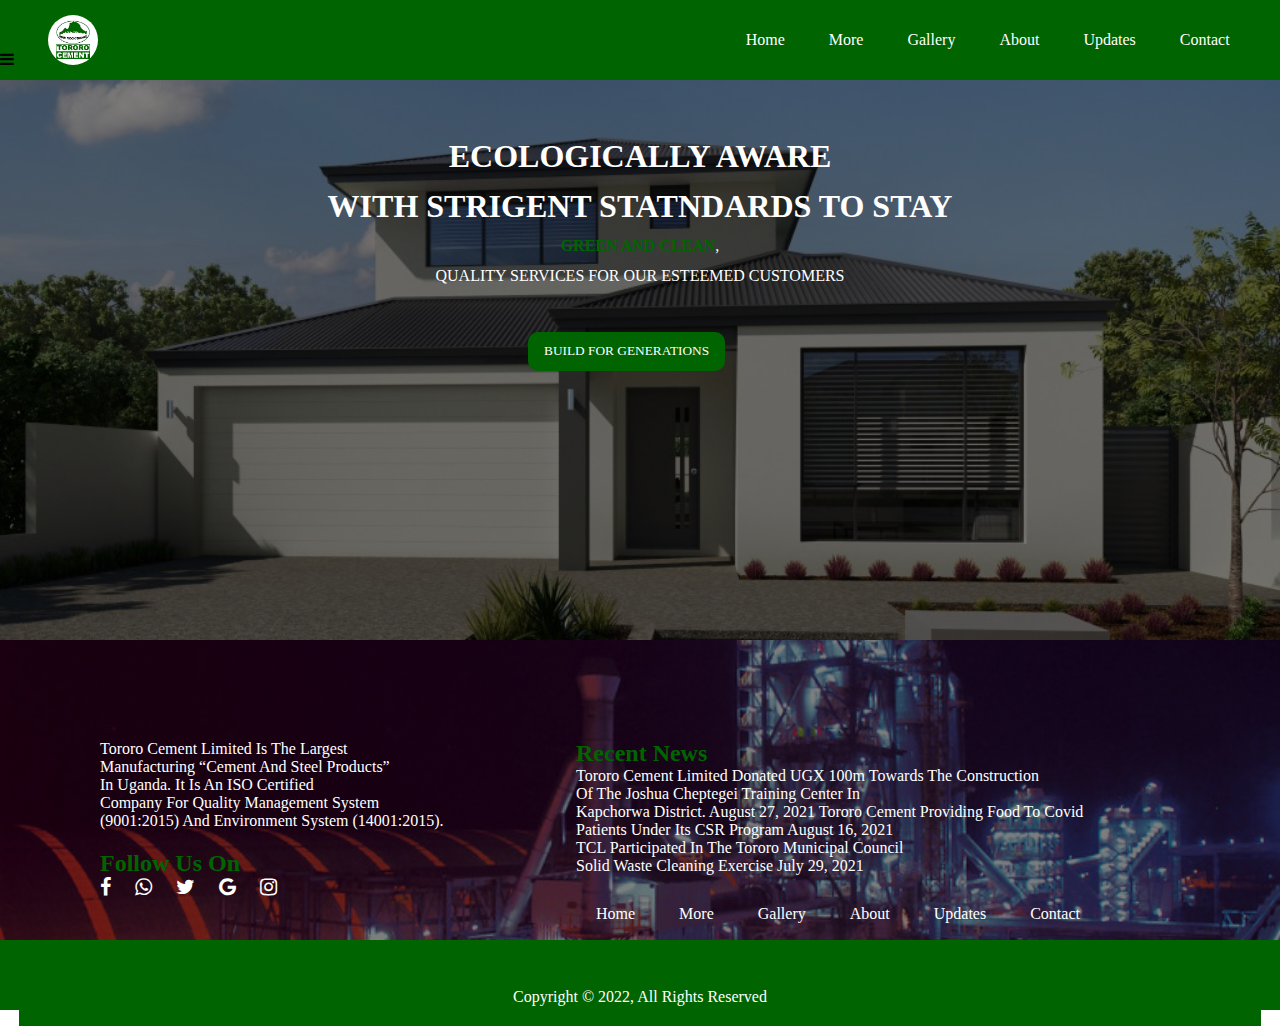
<file: bbaproject/index.html>
<!DOCTYPE html>
<html lang="en">
<head>
    <meta charset="UTF-8">
     <meta name="viewport" content="width=device-width, initial-scale=1.0">
    <title>Tororo Cement</title>
    <link rel="stylesheet" href="style.css">
    <link rel="stylesheet" type="text/css" href="font-awesome/css/font-awesome.min.css">
</head>
<body>
   
   <div class="wrapper1">
<!--NAVIGATION-->
       <nav class="navbar">
        <div id="menu-bar" class="fa fa-bars"></div>
          <img src="image/t1.png" class="img" alt="logo"> 
          <ul>
              <li><a href="https://www.lafarge.co.ug/" target="_blank">Home</a></li>
              <li><a href="more.html">More</a></li>
              <li><a href="gallery.html">Gallery</a></li>
              <li><a href="about.html">About</a></li>
              <li><a href="updates.html">Updates</a></li>
              <li><a href="contact.html">Contact</a></li>
          </ul>
       </nav>
<!--END OF NAVIGATION-->
      
      <div class="section">
          <h1 style="text-align: center;">ECOLOGICALLY AWARE <br>WITH STRIGENT STATNDARDS TO STAY</h1>
          <p style="text-align: center;"> <span style="color: darkgreen; font-weight: 700;">GREEN AND CLEAN</span>,<br> QUALITY SERVICES FOR OUR ESTEEMED CUSTOMERS</p>
          
          <a href="#" style="margin-left: 400px;"><button class="btn-1">BUILD FOR GENERATIONS </button></a>

      </div>
<!--END OF SECTION-->
   </div>
<!--END OF WRAPPER-->
   

    <section class="section1">
        <div class="icon">
            <div class="ico1">          
  <p style="color: white; font-weight: 400;">Tororo Cement Limited is the largest <br> manufacturing “Cement and Steel products” <br>in Uganda. It is an ISO Certified <br>Company for quality management system<br> (9001:2015) and environment system (14001:2015).</p>
                <h2 style="margin-top: 20px; margin-left: 100px; color: darkgreen;">follow us on</h2>
                <i class="fa fa-facebook" style="margin-left: 100px;"></i>
                <i class="fa fa-whatsapp"></i>
                <i class="fa fa-twitter"></i>
                <i class="fa fa-google"></i>
                <i class="fa fa-instagram"></i>
            </div>

            <div class="ico2"> 
              <h2 style="color: darkgreen;">Recent News</h2>  
<p style="color: white; font-weight: 400; margin-bottom: 30px;">Tororo Cement Limited donated UGX 100m towards the construction<br> of the Joshua Cheptegei Training Center in <br>Kapchorwa district.
August 27, 2021
Tororo Cement Providing Food to Covid <br>Patients under its CSR Program
August 16, 2021<br>
TCL participated in the Tororo Municipal Council <br>solid waste cleaning exercise
July 29, 2021</p>
   <a href="index.html">Home</a>
              <a href="https://www.lafarge.co.ug/" target="_blank">More</a>
              <a href="gallery.html">Gallery</a>
              <a href="about.html">About</a>
              <a href="updates.html">Updates</a>
              <a href="contact.html">Contact</a>
            
        </div>
    </section>
   <footer>
      <p>Copyright &copy; 2022, All Rights Reserved</p>
   </footer>
</body>
</html>
</file>
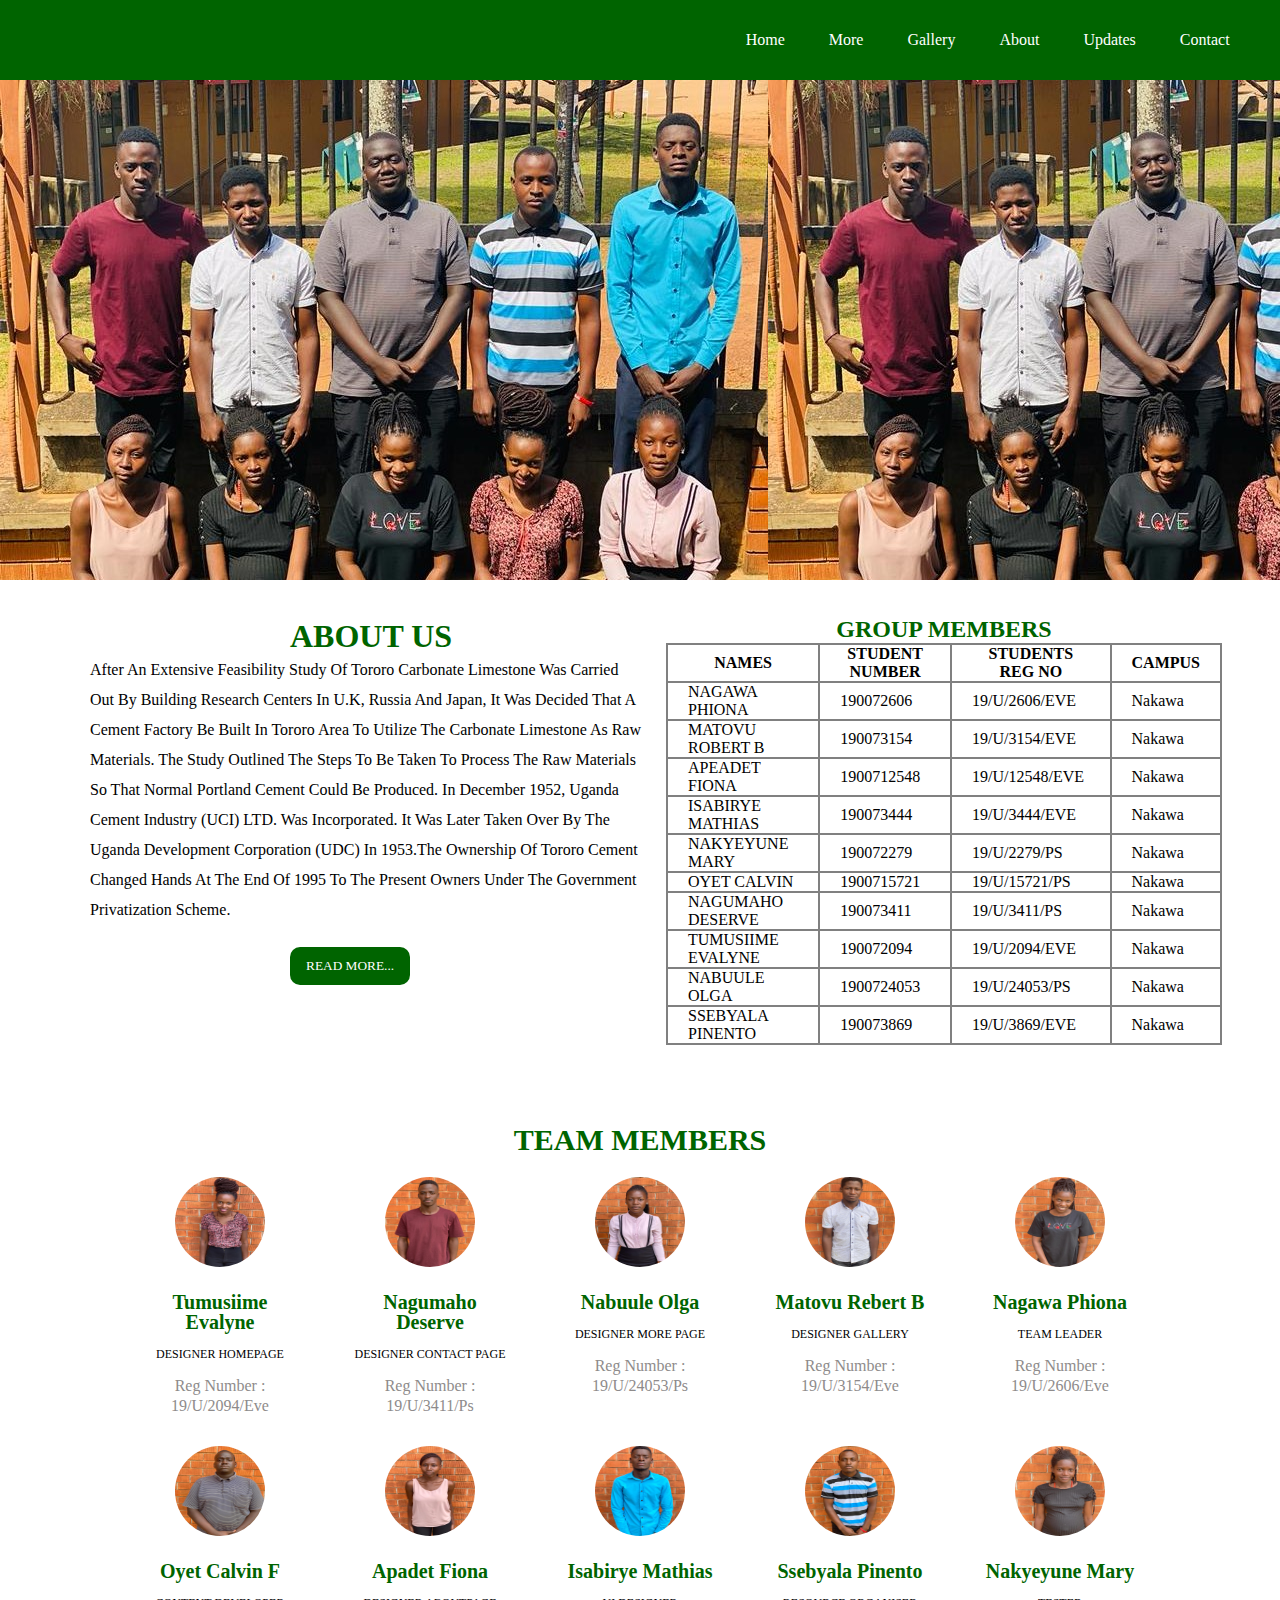
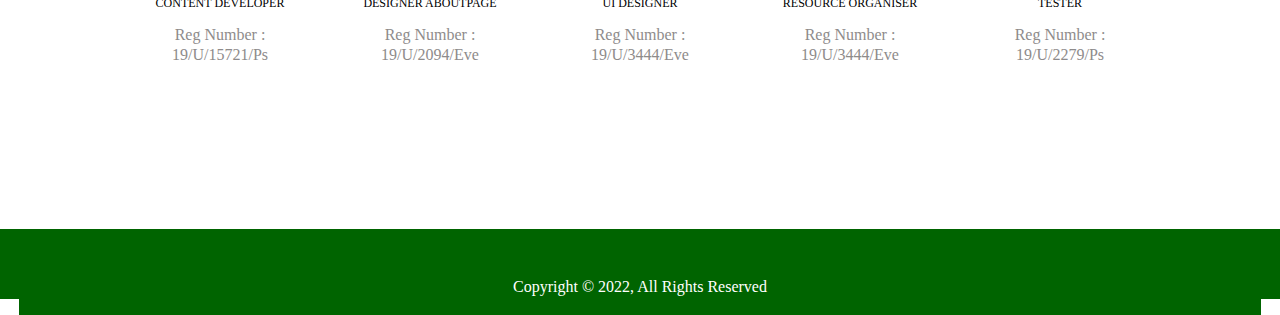
<file: bbaproject/about.html>
<!DOCTYPE html>
<html>
<head>
	<meta charset="utf-8">
	<meta name="viewport" content="width=device-width, initial-scale=1">
	<title>About us page</title>
	<link rel="stylesheet" type="text/css" href="style.css">
</head>
<body>
<div class="mainabout">
<!--NAVIGATION-->
       <nav>
          
          <ul>
               <li><a href="index.html">Home</a></li>
              <li><a href="more.html">More</a></li>
              <li><a href="gallery.html">Gallery</a></li>
              <li><a href="about.html">About</a></li>
              <li><a href="updates.html">Updates</a></li>
              <li><a href="contact.html">Contact</a></li>
          </ul>
       </nav>
<!--END OF NAVIGATION-->
<div class="img1">
	
</div>
<section>
	<div class="about">
		<div class="contabout">
			<h1 style="margin-top: 5%; margin-left: 200px; color: darkgreen;">ABOUT US</h2>
			<p>After an extensive feasibility study of Tororo Carbonate Limestone was carried out by Building Research Centers in U.K, Russia and Japan, it was decided that a cement factory be built in Tororo area to utilize the carbonate limestone as raw materials. The study outlined the steps to be taken to process the raw materials so that normal Portland cement could be produced. In December 1952, Uganda Cement Industry (UCI) LTD. was incorporated. It was later taken over by the Uganda Development Corporation (UDC) in 1953.The ownership of Tororo Cement changed hands at the end of 1995 to the present owners under the Government Privatization Scheme.</p>
			<button style=" margin-left: 200px;">READ MORE...</button>
		</div>
		<div class="imgabout">
			<h2 style="text-align: center; color: darkgreen;">GROUP MEMBERS</h2>
			<table>
				<thead>
					<tr>
						<th>NAMES</th>
						<th>STUDENT NUMBER</th>
						<th>STUDENTS REG NO</th>
						<th>CAMPUS</th>
					</tr>
				</thead>
				<tbody>
					<tr>
						<td>NAGAWA PHIONA</td>
						<td>190072606</td>
						<td>19/u/2606/EVE</td>
						<td>Nakawa</td>
					</tr>
					<tr>
						<td>MATOVU ROBERT B</td>
						<td>190073154</td>
						<td>19/u/3154/EVE</td>
						<td>Nakawa</td>
					</tr>
					<tr>
						<td>APEADET FIONA</td>
						<td>1900712548</td>
						<td>19/u/12548/EVE</td>
						<td>Nakawa</td>
					</tr>
					<tr>
						<td>ISABIRYE MATHIAS</td>
						<td>190073444</td>
						<td>19/u/3444/EVE</td>
						<td>Nakawa</td>
					</tr>
					<tr>
						<td>NAKYEYUNE MARY</td>
						<td>190072279</td>
						<td>19/u/2279/PS</td>
						<td>Nakawa</td>
					</tr>
					<tr>
						<td>OYET CALVIN</td>
						<td>1900715721</td>
						<td>19/u/15721/PS</td>
						<td>Nakawa</td>
					</tr>
					<tr>
						<td>NAGUMAHO DESERVE</td>
						<td>190073411</td>
						<td>19/u/3411/PS</td>
						<td>Nakawa</td>
					</tr>
					<tr>
						<td>TUMUSIIME EVALYNE</td>
						<td>190072094</td>
						<td>19/u/2094/EVE</td>
						<td>Nakawa</td>
					</tr>
					<tr>
						<td>NABUULE OLGA</td>
						<td>1900724053</td>
						<td>19/u/24053/PS</td>
						<td>Nakawa</td>
					</tr>
					<tr>
						<td>SSEBYALA PINENTO</td>
						<td>190073869</td>
						<td>19/u/3869/EVE</td>
						<td>Nakawa</td>
					</tr>
				</tbody>
			</table>
		</div>
	</div>
</section>
<div class="wrapper">
  <h1 style="text-align: center; color: darkgreen;">TEAM MEMBERS</h1>
  <div class="team">
    <div class="team_member">
      <div class="team_img">
        <img src="images/9.jpg" alt="Team_image">
      </div>
      <h3>Tumusiime Evalyne </h3>
      <p class="role">Designer HomePage</p>
      <p>Reg Number : 19/U/2094/Eve</p>
    </div>
    <div class="team_member">
      <div class="team_img">
        <img src="images/10.jpg" alt="Team_image">
      </div>
      <h3>Nagumaho Deserve </h3>
      <p class="role">Designer Contact Page</p>
      <p>Reg Number : 19/U/3411/Ps</p></div>
    <div class="team_member">
      <div class="team_img">
        <img src="images/8.jpg" alt="Team_image">
      </div>
      <h3>Nabuule Olga </h3>
      <p class="role">Designer More Page</p>
      <p>Reg Number : 19/U/24053/Ps</p>
    </div>
    <div class="team_member">
      <div class="team_img">
        <img src="images/7.jpg" alt="Team_image">
      </div>
      <h3>Matovu Rebert B</h3>
      <p class="role">Designer Gallery</p>
      <p>Reg Number : 19/U/3154/Eve</p>
    </div>
    <div class="team_member">
      <div class="team_img">
        <img src="images/6.jpg" alt="Team_image">
      </div>
      <h3>Nagawa Phiona </h3>
      <p class="role">Team Leader</p>
      <p>Reg Number : 19/U/2606/Eve</p>
    </div>

  </div>
  <div class="team">
    <div class="team_member">
      <div class="team_img">
        <img src="images/5.jpg" alt="Team_image">
      </div>
      <h3>Oyet Calvin F </h3>
      <p class="role">Content Developer</p>
      <p>Reg Number : 19/U/15721/Ps</p>
    </div>
    <div class="team_member">
      <div class="team_img">
        <img src="images/4.jpg" alt="Team_image">
      </div>
      <h3>Apadet Fiona </h3>
      <p class="role">Designer AboutPage</p>
      <p>Reg Number : 19/U/2094/Eve</p></div>
    <div class="team_member">
      <div class="team_img">
        <img src="images/3.jpg" alt="Team_image">
      </div>
      <h3>Isabirye Mathias </h3>
      <p class="role">UI Designer</p>
      <p>Reg Number : 19/U/3444/Eve</p>
    </div>
    <div class="team_member">
      <div class="team_img">
        <img src="images/2.jpg" alt="Team_image">
      </div>
      <h3>Ssebyala Pinento </h3>
      <p class="role">Resource organiser</p>
      <p>Reg Number : 19/U/3444/Eve</p>
    </div>
    <div class="team_member">
      <div class="team_img">
        <img src="images/1.jpg" alt="Team_image">
      </div>
      <h3>Nakyeyune Mary </h3>
      <p class="role">Tester</p>
      <p>Reg Number : 19/U/2279/Ps</p>
    </div>
    
  </div>
</div>	<br><br><br><br><br>
<footer class="footer">
       <p>Copyright &copy; 2022, All Rights Reserved</p>
   </footer>
   </div>
</body>
</html>
</file>
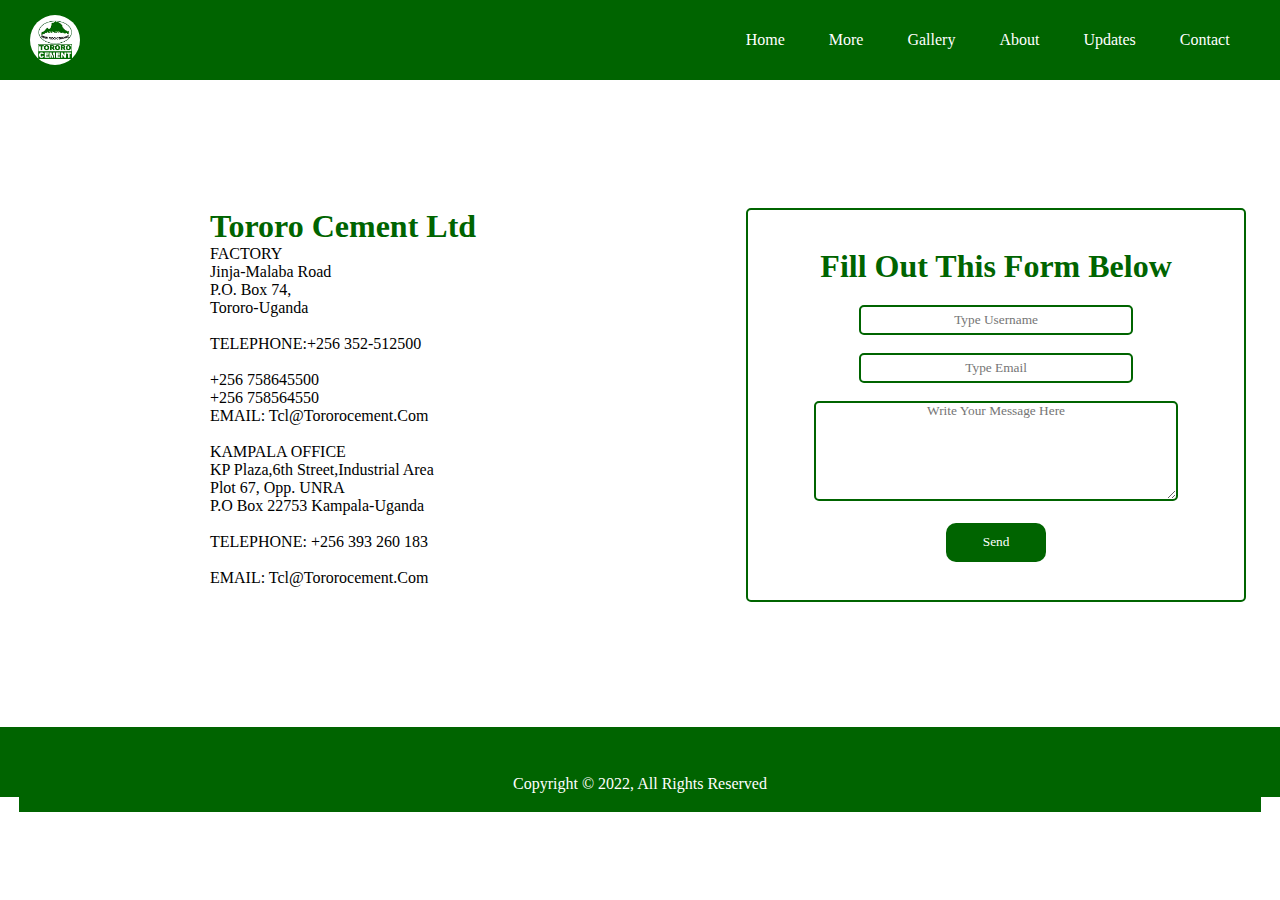
<file: bbaproject/contact.html>
<!DOCTYPE html>
<html>
<head>
	<meta charset="utf-8">
	<meta name="viewport" content="width=device-width, initial-scale=1">
	<title>Contact us page</title>
	<link rel="stylesheet" type="text/css" href="style.css">
</head>
<body>
<div class="mainabout">
<!--NAVIGATION-->
       <nav>
          <img src="image/t1.png" class="img" alt="logo">  
          <ul>
               <li><a href="index.html">Home</a></li>
              <li><a href="more.html">More</a></li>
              <li><a href="gallery.html">Gallery</a></li>
              <li><a href="about.html">About</a></li>
              <li><a href="updates.html">Updates</a></li>
              <li><a href="contact.html">Contact</a></li>
          </ul>
       </nav>
<!--END OF NAVIGATION-->

<section>
	<div class="contact">
		<div class="contact1">
		<h1>Tororo Cement Ltd</h1>	
		<p>
FACTORY <br>
Jinja-Malaba Road<br>
P.o. Box 74,<br>
Tororo-Uganda<br><br>

TELEPHONE:+256 352-512500<br><br>

+256 758645500<br>
+256 758564550<br>
EMAIL: tcl@tororocement.com<br><br>

KAMPALA OFFICE<br>
KP Plaza,6th Street,Industrial Area<br>
Plot 67, Opp. UNRA<br>
P.O Box 22753 Kampala-Uganda<br><br>

TELEPHONE: +256 393 260 183<br><br>

EMAIL: tcl@tororocement.com</p>
			
		</div>
		<div class="imgcontact">
		  <form>
		  	<br>
		  	<h1 style="color: darkgreen; margin-bottom: 20px;">fill out this form below</h1>
		  	<input type="text" name="" placeholder="Type username"><br><br>
		  	<input type="email" name="" placeholder="Type email"><br><br>
		  	<textarea placeholder="Write your message here"></textarea><br>
		  	<button style="width: 100px;">send</button><br><br>

		  </form>
		</div>
	</div>
</section>
<footer class="footerc">
       <p>Copyright &copy; 2022, All Rights Reserved</p>
   </footer>
   </div>
</body>
</html>
</file>
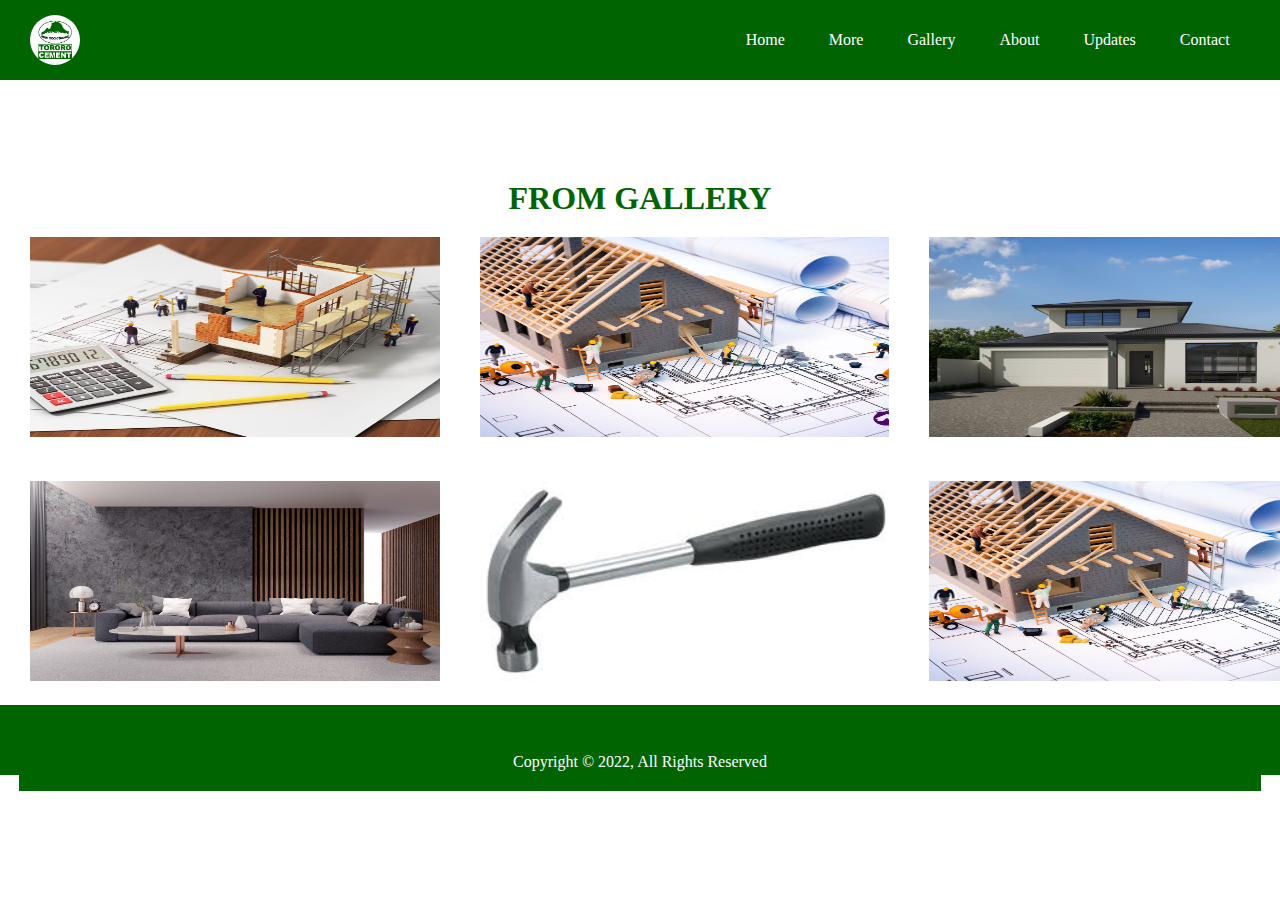
<file: bbaproject/gallery.html>
<!DOCTYPE html>
<html lang="en">
<head>
    <meta charset="UTF-8">
    <meta http-equiv="X-UA-Compatible" content="IE=edge">
    <meta name="viewport" content="width=device-width, initial-scale=1.0">
    
    <!-- custom css file link  -->
    <link rel="stylesheet" href="style.css">

</head>
<body>

     
<!--NAVIGATION-->
       <nav>
          <img src="image/t1.png" class="img" alt="logo"> 
          <ul>
               <li><a href="index.html">Home</a></li>
              <li><a href="more.html">More</a></li>
              <li><a href="gallery.html">Gallery</a></li>
              <li><a href="about.html">About</a></li>
              <li><a href="updates.html">Updates</a></li>
              <li><a href="contact.html">Contact</a></li>
          </ul>
       </nav>
<!--END OF NAVIGATION-->
    <h1 style="text-align: center; color: darkgreen; margin-top: 100px;">FROM GALLERY</h1>
<div class="galla ">
    <div class="gal1 gal"><img src="image/b1.png"></div>
    <div class="gal2 gal"><img src="image/b2.jpg"></div>
    <div class="gal3 gal"><img src="image/b3.jpg"></div>
</div>
<div class="galla">
    <div class="gal1 gal"><img src="image/b4.jpg"></div>
    <div class="gal2 gal"><img src="image/g2.jpg"></div>
    <div class="gal3 gal"><img src="image/b2.jpg"></div>
</div>
<footer>

       <p>Copyright &copy; 2022, All Rights Reserved</p>
   </footer>
</body>
</html>
</file>
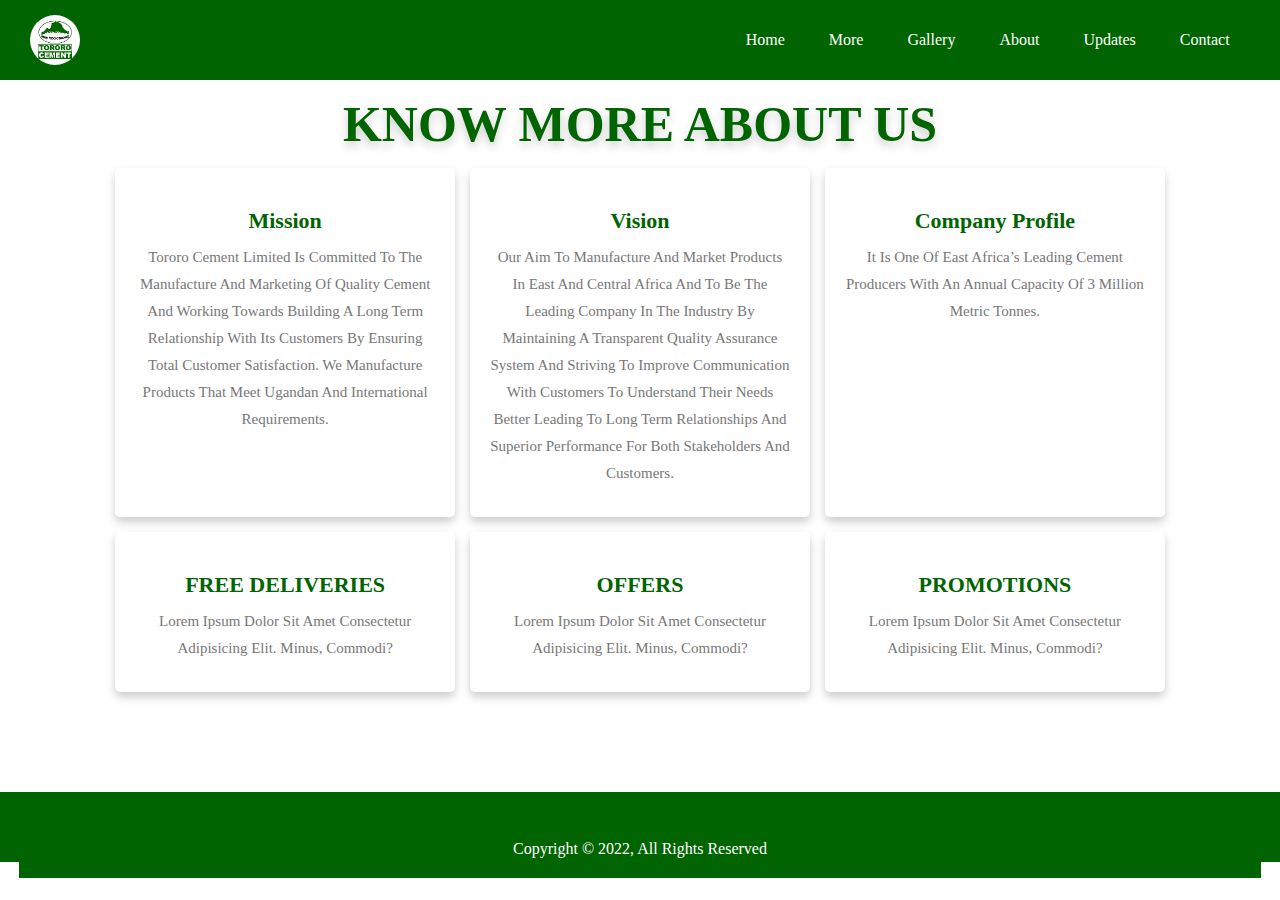
<file: bbaproject/more.html>
<!DOCTYPE html>
<html lang="en">
<head>
    <meta charset="UTF-8">
    <meta http-equiv="X-UA-Compatible" content="IE=edge">
    <meta name="viewport" content="width=device-width, initial-scale=1.0">
    
    <!-- custom css file link  -->
    <link rel="stylesheet" href="style.css">

</head>
<body>


<!--NAVIGATION-->
       <nav>
           <img src="image/t1.png" class="img" alt="logo">  
          <ul>
               <li><a href="index.html">Home</a></li>
              <li><a href="more.html">More</a></li>
              <li><a href="gallery.html">Gallery</a></li>
              <li><a href="about.html">About</a></li>
              <li><a href="updates.html">Updates</a></li>
              <li><a href="contact.html">Contact</a></li>
          </ul>
       </nav>
<!--END OF NAVIGATION-->
    
<div class="container">

    <h1 class="heading" style="color: darkgreen;">KNOW MORE ABOUT US</h1>

    <div class="box-container">

        <div class="box">
            <h3>Mission</h3>
            <p>
Tororo Cement Limited is committed to the manufacture and marketing of quality cement and working towards building a long term relationship with its customers by ensuring total customer satisfaction. We manufacture products that meet Ugandan and International Requirements.</p>
           
        </div>

        <div class="box">
            <h3>Vision</h3>
            <p>
Our aim to manufacture and market products in East and Central Africa and to be the leading company in the industry by maintaining a transparent quality assurance system and striving to improve communication with customers to understand their needs better leading to long term relationships and superior performance for both stakeholders and customers.</p>
           
        </div>

        <div class="box">
            <h3>Company Profile</h3>
            <p>
It is one of East Africa’s leading cement producers with an annual capacity of 3 million metric tonnes.</p>
            
        </div>

        <div class="box">
            <h3>FREE DELIVERIES</h3>
            <p>Lorem ipsum dolor sit amet consectetur adipisicing elit. Minus, commodi?</p>
            
        </div>

        <div class="box">
            <h3>OFFERS</h3>
            <p>Lorem ipsum dolor sit amet consectetur adipisicing elit. Minus, commodi?</p>
            
        </div>

        <div class="box">
            <h3>PROMOTIONS</h3>
            <p>Lorem ipsum dolor sit amet consectetur adipisicing elit. Minus, commodi?</p>
            
        </div>

    </div>

</div>
<footer>

       <p>Copyright &copy; 2022, All Rights Reserved</p>
   </footer>
</body>
</html>
</file>
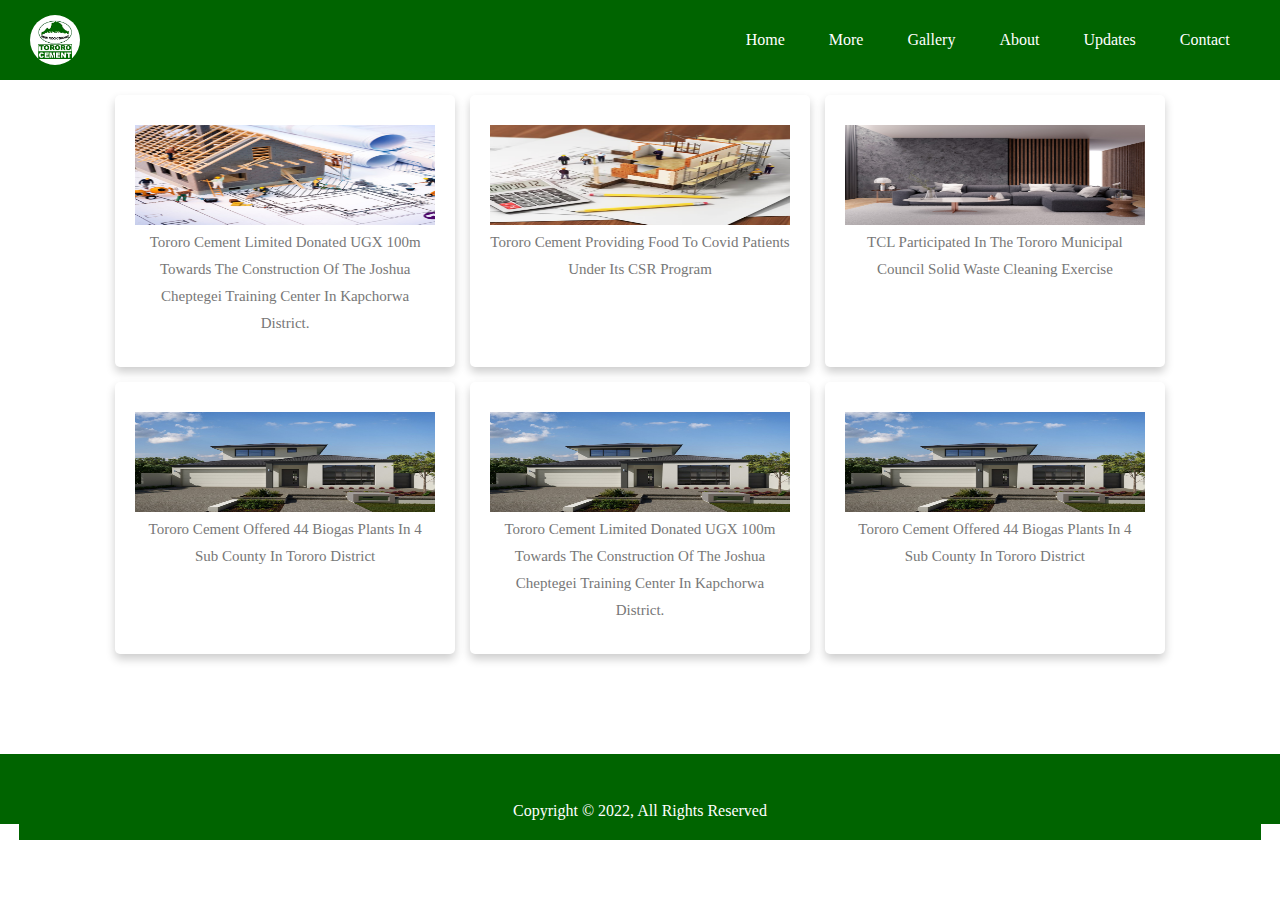
<file: bbaproject/Updates.html>
<!DOCTYPE html>
<html lang="en">
<head>
    <meta charset="UTF-8">
    <meta http-equiv="X-UA-Compatible" content="IE=edge">
    <meta name="viewport" content="width=device-width, initial-scale=1.0">
    
    <!-- custom css file link  -->
    <link rel="stylesheet" href="style.css">

</head>
<body>


<!--NAVIGATION-->
       <nav>
          <img src="image/t1.png" class="img" alt="logo"> 
          <ul>
               <li><a href="index.html">Home</a></li>
              <li><a href="more.html">More</a></li>
              <li><a href="gallery.html">Gallery</a></li>
              <li><a href="about.html">About</a></li>
              <li><a href="updates.html">Updates</a></li>
              <li><a href="contact.html">Contact</a></li>
          </ul>
       </nav>
<!--END OF NAVIGATION-->
    
<div class="container">


    <div class="box-container">

        <div class="box">
            <img src="image/b2.jpg" alt="">
           
            <p>Tororo Cement Limited donated UGX 100m towards the construction of the Joshua Cheptegei Training Center in Kapchorwa district.</p>
           
        </div>

        <div class="box">
            <img src="image/b1.png" alt="">
            <p>Tororo Cement Providing Food to Covid Patients under its CSR Program</p>
           
        </div>

        <div class="box">
            <img src="image/b4.jpg" alt="">
            <p>TCL participated in the Tororo Municipal Council solid waste cleaning exercise</p>
            
        </div>

        <div class="box">
            <img src="image/b3.jpg" alt="">
            <p>Tororo Cement offered 44 biogas plants in 4 sub county in Tororo District</p>
            
        </div>

        <div class="box">
            <img src="image/b3.jpg" alt="">
            <p>Tororo Cement Limited donated UGX 100m towards the construction of the Joshua Cheptegei Training Center in Kapchorwa district.</p>
            
        </div>

        <div class="box">
            <img src="image/b3.jpg" alt="">
            <p>Tororo Cement offered 44 biogas plants in 4 sub county in Tororo District</p>
            
        </div>

    </div>

</div>
<footer>

       <p>Copyright &copy; 2022, All Rights Reserved</p>
   </footer>
</body>
</html>
</file>
<file: bbaproject/style.css>
body{
    font-family: Tahoma;
    margin: 0;
    padding: 0;
   /* font-size: 12px;*/
    
}

.wrapper1{
    background: linear-gradient(to top, rgba(0, 0, 0, 0.5)50%,rgba(0, 0, 0, 0.5)50%), url(image/b3.jpg);
    min-height: 40rem;
    max-width: 100%;
    background-position: center;
    background-repeat: no-repeat;
    background-size: cover;

}
.mainabout{
    margin: 0;
    padding: 0;
}

nav{
    width: 100%;
    height: 80px;
    background-color: darkgreen;
    line-height: 80px;
}

nav ul{
    float: right;
    margin: 0;
    margin-right: 1.9rem;
}

nav ul li{
    list-style-type: none;
    display: inline-block;
}

nav ul li a{
    text-decoration: none;
    color: #fff;
    padding: 20px;
}

 nav img{
    width: 50px;
    border-radius: 80%;
    height: 50px;
    margin-left: 1.9rem;
    margin-top: 15px;
}

nav ul li a:hover{
    
    color: white;
    font-weight: bold;
    
}

.section{
    width: 80%;
    margin: auto;
    overflow: hidden;
    margin-top: 4%;
}

.section h1{
    color: #fff;
    line-height: 50px;
}

.section p{
    color: white;
    font-weight: 100;
    line-height: 30px;
}

.btn-1{
    background-color: darkgreen;
    padding: 0.7rem 1rem;
    color: #fff;
    border: none;
    border-radius: 10px;
}

.features{
    margin-top: 4%;
    margin-bottom: 2%;
}

.features button{
    padding: 0.7rem 2rem;
    margin-right: 2rem;
    font-size: 1.2rem;
    opacity: 0.7;
}

showcase h1{
    margin-top: 5%;
    margin-bottom: 5%;
    text-align: center;
}

#courses{
    display: flex;
    justify-content: space-around;
    text-align: center;
}
#courses1{
    display: flex;
    justify-content: space-around;
    text-align: center;
}


#courses img{
    width: 100px;
    border-radius: 80%;
    /*border: 2px solid #000;*/
    margin: auto;
    height: 100px;
}
#courses1 img{
    width: 100px;
    border-radius: 10px;
    /*border: 2px solid #000;*/
    margin: auto;
    
}


.apply{
    margin-top: 4%;
    background-color: darkgreen;
    padding: 0.7rem 1rem;
    color: #fff;
    border: none;
    border-radius: 10px;
}

footer{
    background-color: darkgreen;
    color: #fff;
    text-align: center;
    padding: 1.2rem;
    margin-top: 0%;
    height: 70px;
}
footer a{
    background-color: darkgreen;
    color: #fff;
    text-align: center;
    padding: 1.2rem;
   
}
footer p{
    background-color: darkgreen;
    color: #fff;
    text-align: center;
    padding: 1.2rem;
    margin-top: 10px;
    
}

/*THE END*/
.footer{
   background-color: darkgreen;
    color: #fff;
    text-align: center;
    padding: 1.2rem;
    margin-top: 0.3%; 
}
.about{
    display: flex;
    flex-direction: right;
    width: 100%;
}
.contabout,.imgabout{
    max-width: 45%;
    padding: 10px;
}
.contabout{
    margin-left: 80px;
}
.contabout p,.imgabout p{
    color: black;
    font-weight: 100;
    line-height: 30px;
 }
 .img1 {
   background: url(images/12.jpg); 
   height: 500px;
}   

button{
    margin-top: 4%;
    background-color: darkgreen;
    padding: 0.7rem 1rem;
    color: #fff;
    border: none;
    border-radius: 10px;
}
button:hover{
    background: #fff;
    color: black;
}

.imgabout{
    margin-top: 2%;
    height: 300px;
    border-radius: 16px 70px ;
}
.contact{
    display: flex;
    flex-direction: right;
    width: 100%;
}
.contact .contact1 ,.imgcontact{
    max-width: 48%;
    margin: 10px;
    margin-top: 10%;
}
.contact1  p {
    margin-left: 200px;

}
.contact1  h1{
    color: darkgreen; 
    margin-left: 200px;
}
.imgcontact{
    text-align: center;
    border: 2px solid darkgreen;
    border-radius: 5px;
    margin-top: 10%;
    margin-left: 260px;
    width: 500px;
}
.imgcontact textarea{

    height: 100px;
    width: 80%;
    border: 2px solid darkgreen ;
    border-radius: 5px;
}
.imgcontact form{
 margin: 20px;

}
::placeholder{
    text-align: center;
}
.footerc{
   background-color: darkgreen;
    color: #fff;
    text-align: center;
    padding: 1.2rem;
    margin-top: 9%; 
}
.imgcontact input{
    border: 2px solid darkgreen ;
    border-radius: 5px;
    height: 30px;
    width: 60%;
}
 table thead tr th, td{
    border: 2px solid gray;
    padding: 0px 20px;
    
}
table ,th ,td{
  border-collapse: collapse;  
}
/*.img {
    height: 200px;
}*/
.img img{
    width: 100%;
    height: 500px;
    margin-left: 0;
    margin-top: -0.2%;
}

.icon{
   display: flex;
    flex-direction: right;
    width: 100%; 

}
.section1{
    height: 300px;
    background: linear-gradient(to top, rgba(0, 0, 0, 0.5)50%,rgba(0, 0, 0, 0.5)50%), url(image/hai.jpg);
    background-size: cover;
    background-repeat: no-repeat;
    background-position: center;
    width: 100%;
    margin-top: 0px;
}
.ico1,.ico2{
    min-width: 45%;
    margin-top: 100px;
}

.ico1 p{
  margin-left: 100px;
}
.ico1 i{
    color: #fff;
    font-size: 20px;
    margin-left: 20px;
}
.ico1 i:hover{
    color: #708090;
}
.ico2 a{
    color: white;

    margin: 20px;
}

/*=======================services================*/


*{
    font-family:'Times New Romans';
    margin:0; padding:0;
    box-sizing: border-box;
    outline: none; border:none;
    text-decoration: none;
    text-transform: capitalize;
    transition: .2s linear;
}

.container{
  /*  background:linear-gradient(45deg, blueviolet, lightgreen);*/
    padding:15px 9%;
    padding-bottom: 100px;
}

.container .heading{
    text-align: center;
    padding-bottom: 15px;
    color:teal;
    text-shadow: 0 5px 10px rgba(0,0,0,.2);
    font-size: 50px;
}

.container .box-container{
    display: grid;
    grid-template-columns: repeat(auto-fit, minmax(270px, 1fr));
    gap:15px;
}

.container .box-container .box{
    box-shadow: 0 5px 10px rgba(0,0,0,.2);
    border-radius: 5px;
    background: #fff;
    text-align: center;
    padding:30px 20px;
}

.container .box-container .box img{
    height: 100px;
    width: 100%;
    margin-top: 0;
}

.container .box-container .box h3{
    color:darkgreen;
    font-size: 22px;
    padding:10px 0;
}

.container .box-container .box p{
    color:#777;
    font-size: 15px;
    line-height: 1.8;
}

.container .box-container .box .btn{
    margin-top: 10px;
    display: inline-block;
    background:#DC143C;
    color:#fff;
    font-size: 17px;
    border-radius: 5px;
    padding: 8px 25px;
}
.galla{
    display: flex;
    flex-direction: right;
    width: 100%;
    text-align: center;

}
.gal1,.gal2,.gal3 {
    min-width: 32%;
    margin: 20px;
} 
.gal img{
    height: 200px;
    width: 100%;
}
.gal1 {
    margin-left: 30px;
}
/*=======team members===*/


*{
  margin: 0;
  padding: 0;
  box-sizing: border-box;
}

body{
  background: white;
  
}

.wrapper{
  margin-top: 10%;
}

.wrapper h1{
  
  font-size: 30px;
  margin-bottom: 60px;
  text-align: center;
}

.team{
  display: flex;
  justify-content: center;
  width: auto;
  text-align: center;
  flex-wrap: wrap;
}

.team .team_member{
  background: #fff;
  margin: 5px;
  margin-bottom: 50px;
  width: 200px;
  padding: 20px;
  line-height: 20px;
  color: #8e8b8b;  
  position: relative;
}

.team .team_member h3{
  color: darkgreen;
  font-size: 20px;
  margin-top: 50px;
}

.team .team_member p.role{
  color: black;
  margin: 12px 0;
  font-size: 12px;
  text-transform: uppercase;
}

.team .team_member .team_img{
  position: absolute;
  top: -50px;
  left: 50%;
  transform: translateX(-50%);
  width: 100px;
  height: 100px;
  border-radius: 50%;
  background: #fff;
}

.team .team_member .team_img img{
  width: 100px;
  height: 100px;
  padding: 5px;
  border-radius: 80%;
}
</file>
